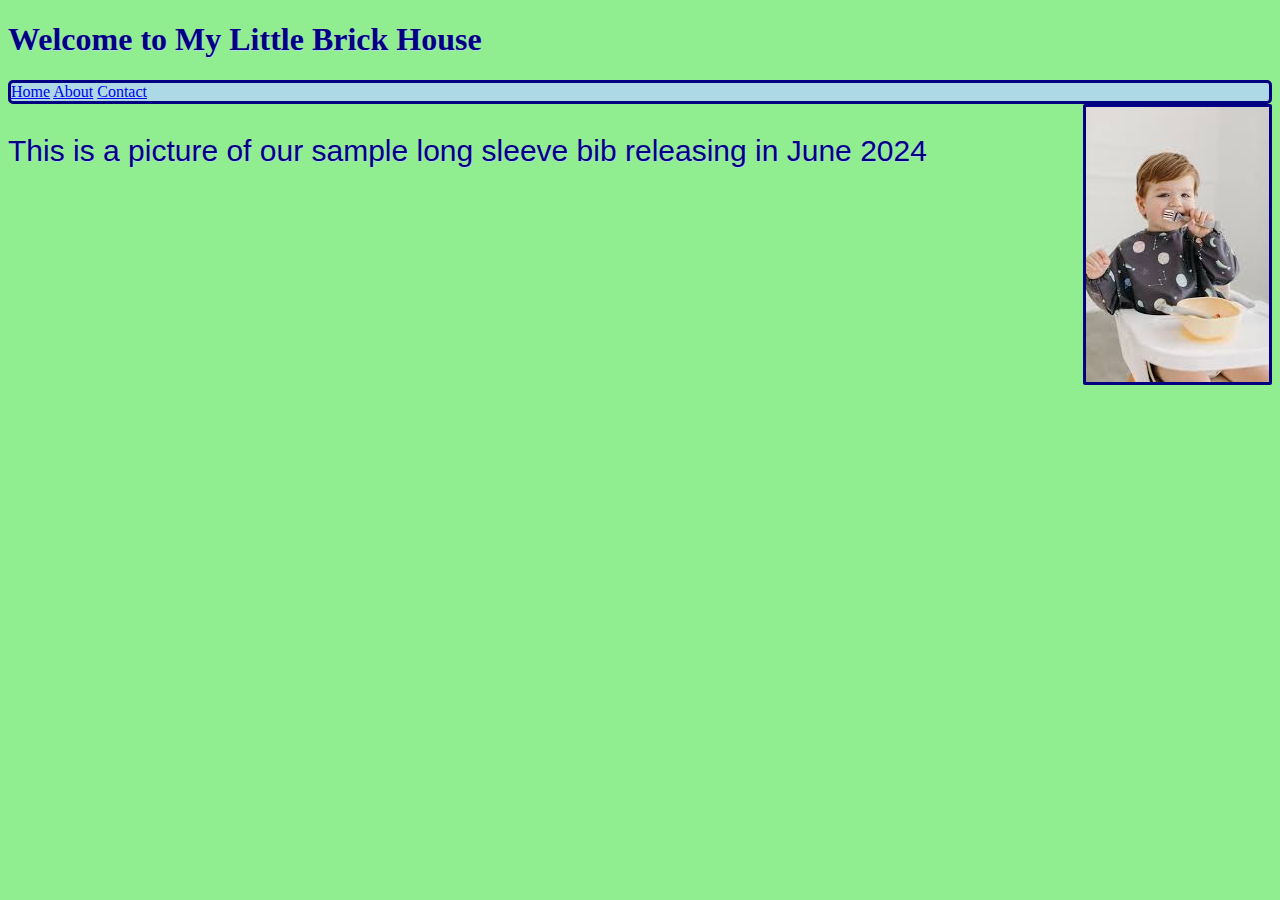
<file: index.html>
<!DOCTYPE html>
<html lang="en">
<head>
   <meta charset="UTF-8">
   <meta name="viewport" content="width=device-width, initial-scale=1.0">
   <title>Document</title>

   <!--link tag providing a path to the style sheet-->
   <link rel="stylesheet" href="style.css">

</head>
<body>

<!--Style the website you made last week using CSS with the following requirements:
   
-Use only external CSS file (no internal or inline styling)
-Every element must be styled.
-Create style rules using class, id, and element selectors.-->

<h1> Welcome to My Little Brick House </h1>
<!--h1 and h2 both have the same style blue font lightblue text shadow-->
   <div> 
      <a href= "index.html">Home</a>
      <a href="about.html">About</a>
      <a href="contact.html">Contact</a>
   </div>
   <img src="[data-uri]" alt="This a photo of a baby eating while wearing out bib.">
   <p id= "large-paragraph">This is a picture of our sample long sleeve bib releasing in June 2024</p>
<!--image floats to the right-->

</body>
</html>
</file>
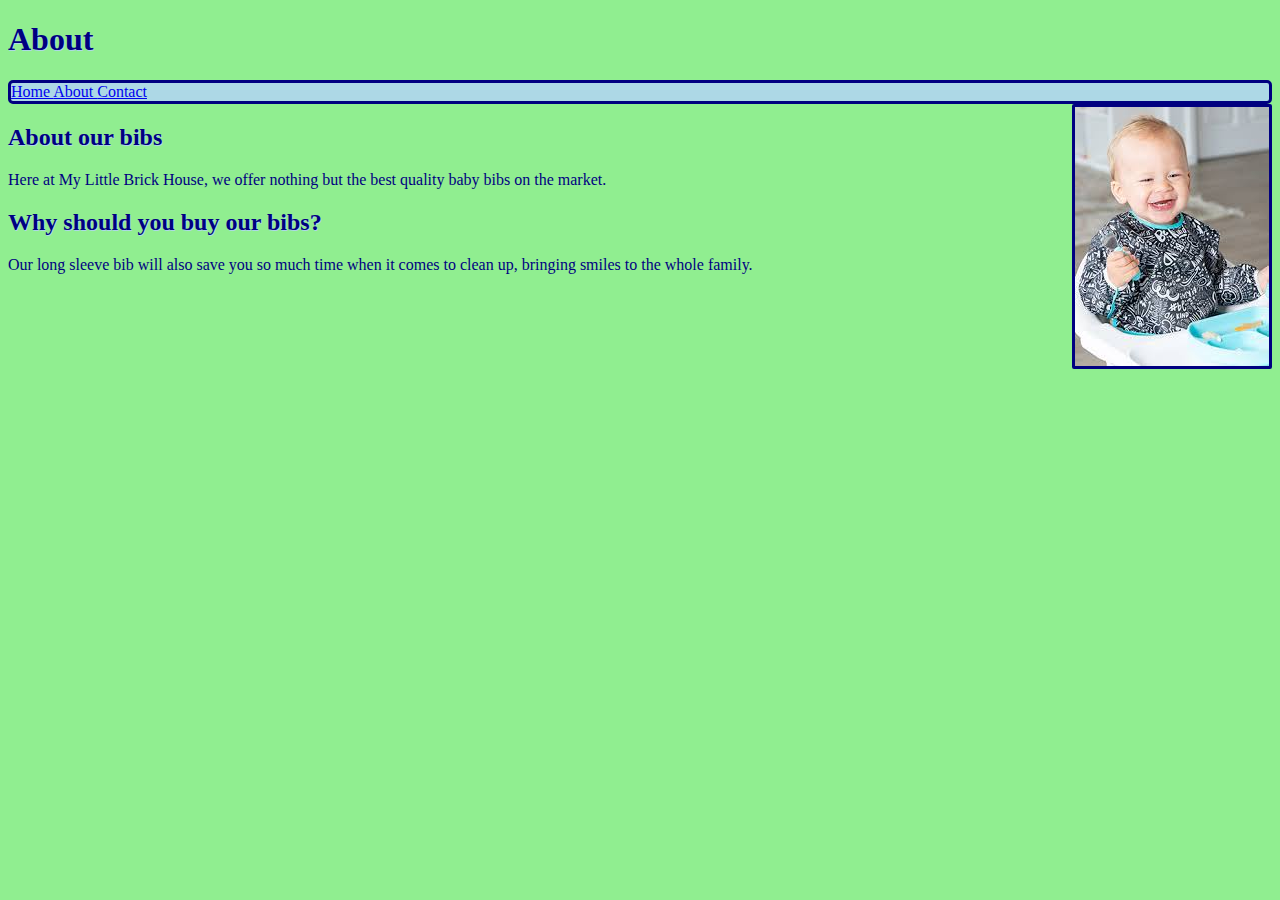
<file: about.html>
<!DOCTYPE html>
<html lang="en">
<head>
   <meta charset="UTF-8">
   <meta name="viewport" content="width=device-width, initial-scale=1.0">
   <title>Document</title>

      <!--link tag providing a path to the style sheet-->
      <link rel="stylesheet" href="style.css">
      
</head>
<body>
   <h1> About </h1>

   <div>
    <a href= "index.html">Home </a>
    <a href="about.html">About </a>
    <a href="contact.html">Contact </a>
 </div>

 <img src="[data-uri]"
  alt="Your baby could be wearing one next!">

    <h2>About our bibs</h2> <!--header size 2 with bold font-->

    <p>Here at My Little Brick House, we offer nothing but the best quality baby bibs on the market.</p>

    <h2>Why should you buy our bibs?</h2>
    <p>Our long sleeve bib will also save you so much time when it comes to clean up, bringing smiles to the whole family.</p>
</body>
</html>
</file>
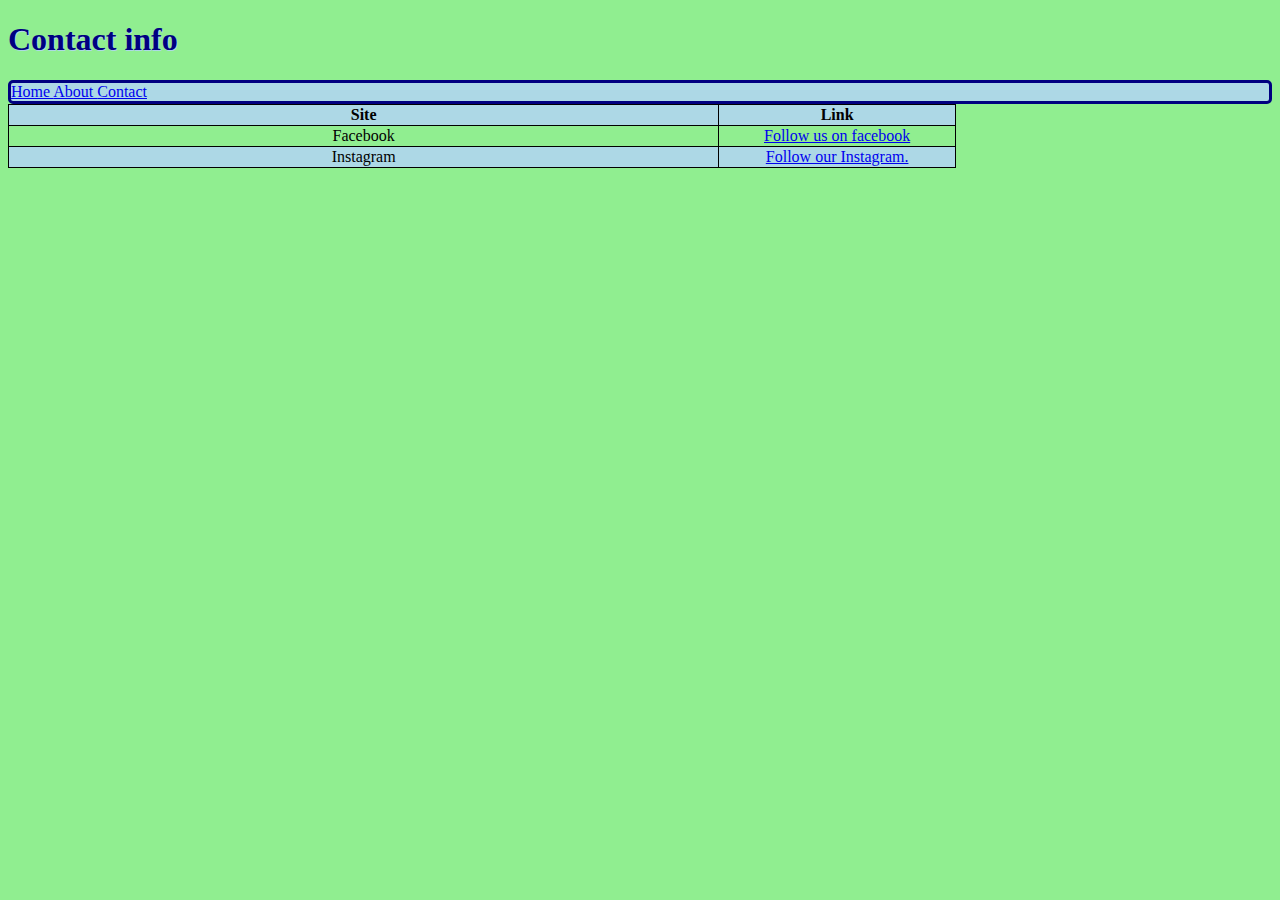
<file: contact.html>
<!DOCTYPE html>
<html lang="en">
<head>
   <meta charset="UTF-8">
   <meta name="viewport" content="width=device-width, initial-scale=1.0">
   <title>Document</title>  
   
      <!--link tag providing a path to the style sheet-->
      <link rel="stylesheet" href="style.css">
      
</head>
<body>
   
   <h1> Contact info </h1>

   <div>
    <a href= "index.html">Home </a>
    <a href="about.html">About </a>
    <a href="contact.html">Contact </a>
 </div>

 <table>
    <!--Header of table to find social media pages-->
    <tr>
    <th>Site</th>
    <th>Link</th>
    </tr>

<!--table styled with every odd numbered row-->
    <tr>
     <td>Facebook</td>   
     <td><a href="#" >Follow us on facebook</a></td>
     
     <!--Referernce link created that leads to facebook page-->
     
    </tr>

    <tr>
        <td>Instagram</td>
        <td><a href="#">Follow our Instagram.</a></td>

             <!--Referernce link created that leads to Instagram page-->

    </tr>
</table>
</body>
</html>
</file>
<file: style.css>
body{
    background-color:lightgreen;
  }

  h1,h2{  
     color:navy;
     text-shadow: lightblue 1px 1px;
    /*h1 and h2 are styled the same*/ 
  }

  p{
   color:navy;

  }


/* hyperlinksstyled on all three pages*/
div{
     background-color: lightblue;
      border-style: solid;
      border-color: navy;
      border-radius: 5px;
  }

  /* class selector for any text that I would want 
  with a lightblue background*/
  .shadow-text{   
     text-shadow: lightblue 1px 1px; 
  }

  #large-paragraph{
/* id selector style the one large paragraph on the index page*/
    font-size: 30px;
    font-family: sans-serif;
    text-shadow: lightblue 1px 1px;
 }
/* element selector will float images to the right
and have a solid navy blue border*/
 img{
    border-style: solid;
    border-color: navy;
    border-radius: 2px;
    float: right;
 }

 table, th, td{
   border: 1px solid;
   border-collapse: collapse;
   width: 75%
 }

 td {
   text-align: center; 
 }

 tr:nth-child(odd){
   background-color: lightblue; 

 }
</file>
